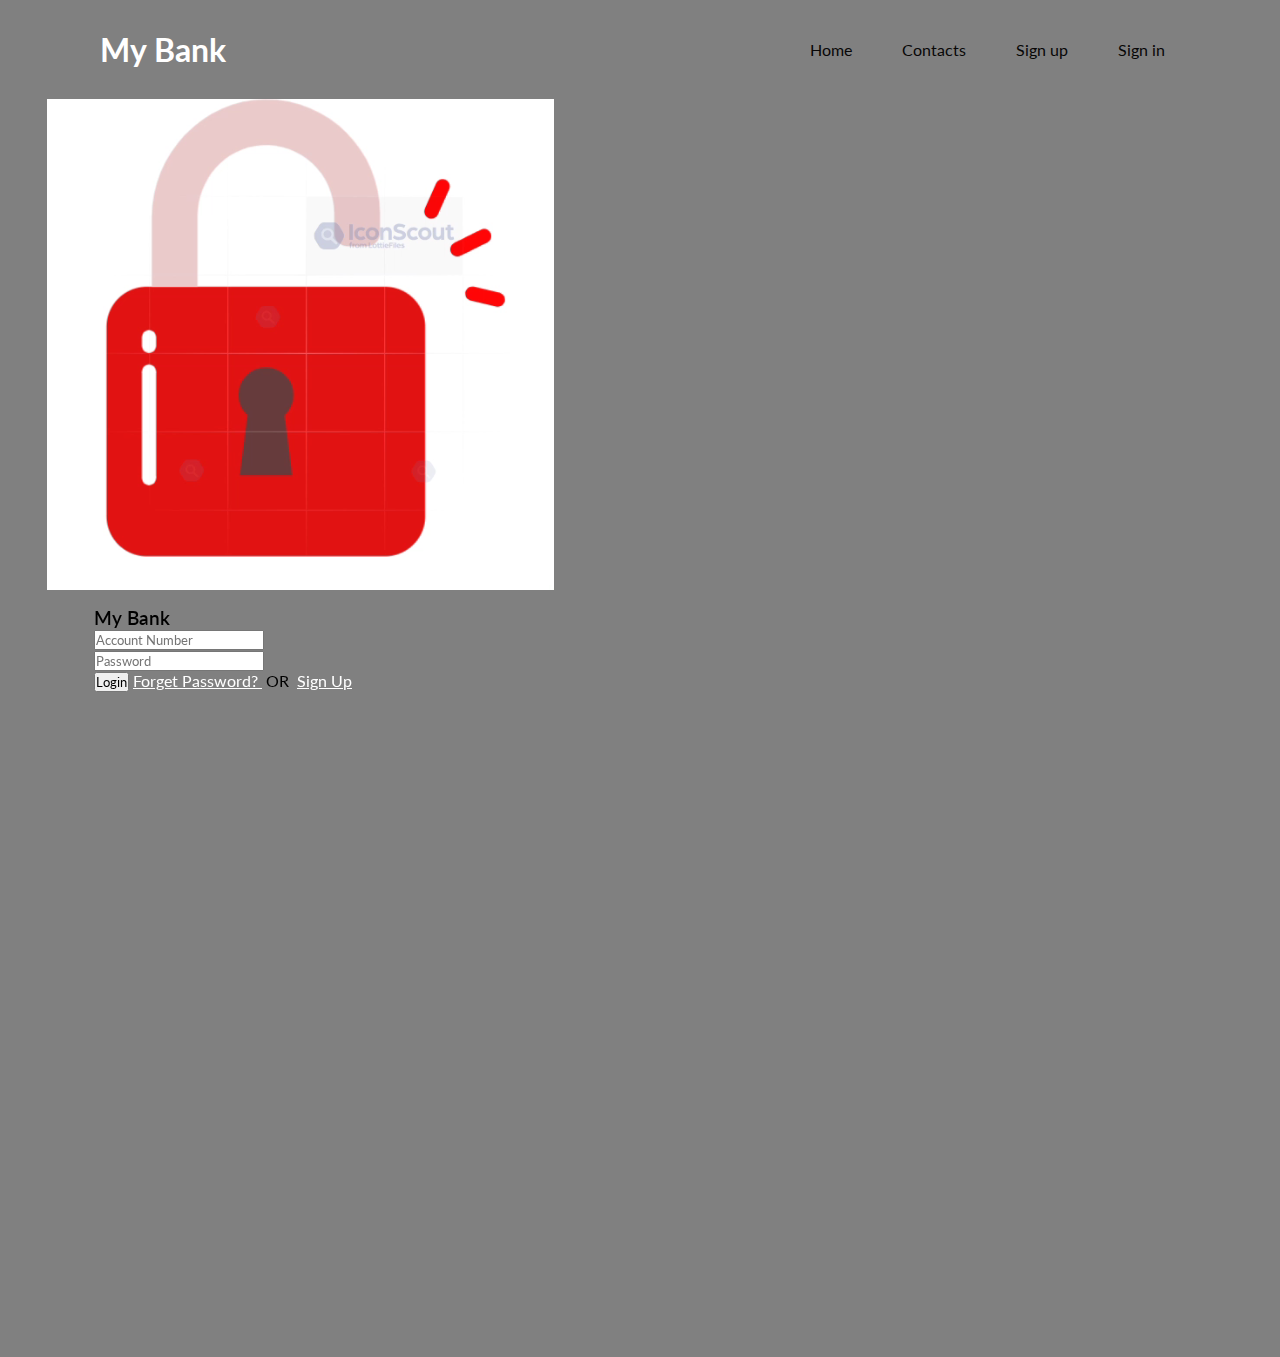
<file: login.html>
<!-- Login html -->
<!DOCTYPE html>
<html lang="en">

<head>
    <meta charset="UTF-8">
    <meta name="viewport" content="width=device-width, initial-scale=1.0">
    <title>Login</title>
    <link href="https://cdn.jsdelivr.net/npm/bootstrap@5.3.2/dist/css/bootstrap.min.css" rel="stylesheet"
        integrity="sha384-T3c6CoIi6uLrA9TneNEoa7RxnatzjcDSCmG1MXxSR1GAsXEV/Dwwykc2MPK8M2HN" crossorigin="anonymous">
    <script src="https://cdn.jsdelivr.net/npm/bootstrap@5.3.2/dist/js/bootstrap.bundle.min.js"
        integrity="sha384-C6RzsynM9kWDrMNeT87bh95OGNyZPhcTNXj1NW7RuBCsyN/o0jlpcV8Qyq46cDfL"
        crossorigin="anonymous"></script>
    <link rel="stylesheet" href="./login.css">
    <link rel="stylesheet" href="./style.css">

</head>

<body style="background-color: gray;">
    <header id="header" style="background-color: gray;">
        <a href="#" class="logo text-light">My Bank</a>
        <ul>
            <li><a href='/'>Home</a></li>
            <li><a href="">Contacts</a></li>
            <li><a class='' href='./register.html'>Sign up</a></li>
            <li><a href='./login.html'>Sign in</a></li>

        </ul>
    </header>
    <div class="row m-4">
        <div class="col-6">
            <!-- <img src="https://media.tenor.com/p0G_bmA2vSYAAAAC/login.gif" alt="">--> 
            <video src="./vedios/lock.mp4 " style="height: 500px; width: 600px; " loop autoplay muted></video>
     
        </div> 
        <div class="col-6">
            <div class="login  bg-danger rounded-4 shadow-lg">
                <div id="container" class="container">
                   
                    <h3 class="text-center fw-bold text-light " style="margin-top: 120px;">My Bank</h3>
                    <input type="text" class="form-control mt-5 rounded-5 shadow-lg" id="acno"
                        placeholder="Account Number">
                    <input type="Password" class="form-control mt-4 rounded-5 shadow-lg" id="pswd"
                        placeholder="Password">
                    <div class="bttn text-center mt-4">
                        <button onclick="login()" class="btn btn-dark w-100 rounded-5 mb-5 shadow-lg ">Login</button>
                        <a href="" style="color:white;">Forget Password? </a><span> &nbsp;OR&nbsp; </span><a href='./register.html' style="color: white;">Sign Up</a>
                    </div>

                </div>
            </div>
        </div>
    </div>

</body>
<script src="./login.js"></script>

</html>
</file>
<file: login.css>
/* login css */


@import url('https://fonts.googleapis.com/css2?family=Poppins:wght@400;700;800&display=swap');

* {
    font-family: 'Poppins', sans-serif;
}

body {
    overflow: hidden;
    height: 100vw;
    width: 100%;
}

#header {
    position: fixed;
    top: 0;
    left: 0;
    width: 100%;
    padding: 30px 100px;
    display: flex;
    justify-content: space-between;
    align-items: center;
    z-index: 999;


}

#header .logo {
    color: #126186;
    font-weight: 700;
    font-size: 2em;
    text-decoration: none;
}

#header ul {
    display: flex;
    justify-content: center;
    align-items: center;
}

#header ul li {
    list-style: none;
    margin-left: 20px;

}

#header ul li a {
    text-decoration: none;
    padding: 6px 15px;
    color: #026c8a;
    border-radius: 20px;
}

#header ul li a:hover,
#header ul li a.active {
    background: #157baa;
    color: #fff;
}

#span {
    color: #13889c;
    font-weight: 700;
    font-size: 1.5em;
    text-decoration: none;
}

/* #logo {
    display: flex;
    justify-content: center;
    align-items: center;
} */

.login {
    display: flex;
    padding-top: 60px;
    margin: 60px;
    justify-content: center;
    align-items: center;
    width: 30vw;
    margin-left: 5vw;
    height: 35vw;

}

.container {
   padding: 30px;
}

.row {
    position: relative;
    padding-top: 90px;
}

#sgup {
    position: relative;
    top: -8vw;
}
</file>
<file: style.css>
@import url('https://fonts.googleapis.com/css2?family=Lato:ital,wght@1,300;1,400;1,700&display=swap');

* {
   font-family: Lato;
    margin: 0;
    padding: 0;
    box-sizing: border-box;
}

body {
    overflow-x: hidden;
    background: #fff;
    min-height: 100vh;
}

#header {
    position: fixed;
    top: 0;
    left: 0;
    width: 100%;
    padding: 30px 100px;
    display: flex;
    justify-content: space-between;
    align-items: center;
    z-index: 999;
    background-color: #fff;
}

#header .logo {
    color: white;
    font-weight: 700;
    font-size: 2em;
    text-decoration: none;
}

#header ul {
    display: flex;
    justify-content: center;
    align-items: center;
}

#header ul li {
    list-style: none;
    margin-left: 20px;
}

#header ul li a {
    text-decoration: none;
    padding: 6px 15px;
    color:rgb(8, 7, 7);
    border-radius: 20px;
}

#header ul li a:hover,
#header ul li a.active {
    background: #b92020;
    color: #fff;
}

#container {
    display: block;
    position: relative;
    height: 100vh;
    width: 100vw;
    max-width: 100%;
}

#sec1 {
    position: relative;
    width: 100%;
    height: 100vh;
    left: 3vw;
    display: flex;
    justify-content: center;
    align-items: center;
    overflow: hidden;
}

#para1 {
    text-align: justify;
    font-weight: 400;
    font-size: 1.2em;
}

#para2{
    text-align: justify;
    font-weight: 400;
    font-size: 1.2em;
}

h3 {
    font-weight: 600;
}

#sec2 {
    position: relative;
    width: 100%;
    height: 100vh;
    right: 3vw;
    display: flex;
    justify-content: center;
    align-items: center;
    overflow: hidden;
}

#imggif {
    margin-top: 10px;
    position: relative;
    left: 5vw
}

#img2 {
    position: relative;
    left: 6vw;
}

footer {
    position: relative;
}


/* Default styles for larger screens */






@media screen and (max-width: 400px) {

    /* Adjustments to header */
    header {
        width: 400px;
        padding: 10px;
    }

    /* Center the logo in header */
    .logo {
        display: block;
        text-align: center;
    }

    /* Adjust the size and position of the main text in section 1 */
    #col1 {
        text-align: center;
        width: 100%;
    }

    /* Reduce size of Explore button */
    .btn-dark {
        width: 50%;
        margin-top: 10px;
    }

    /* Adjust video size and position in section 2 */
    video {
        width: 100%;
        height: auto;
    }

    /* Adjust text alignment and size in section 2 */
    #para2 {
        text-align: center;
        font-size: 14px;
    }
    .col-5 h3 {
        font-size: 10px; /* Increase font size */
        color: red; /* Change text color for visibility */
        margin-top: 10px; /* Add space above the heading */
        text-align: center; /* Center align the heading */
    }
    body{
        height: 1500px;
    }
    #para1{
        /* padding-top:380px; */
       text-align: justify;
       /* margin: 20px; */
       /* height: 900px; */
    }
    #col1 {
        width: 100%; /* Example: Make col1 occupy full width at 400px or less */
    }

    .btn {
        padding: 10px; /* Example: Increase button padding for better touch targets */
    }
    .container1 h3 {
        /* Adjust padding for smaller screens */
        /* padding: 80px; */
        padding: 50px;
        margin: 150px;

    }
    body{
        height: 2500px;
    }
    .row .col-5 h3{
          margin: 80px;
    }
    /* Define the media query for screens up to 400px */

    /* Target the video element */
    #lander video {
        /* Adjust video dimensions for smaller screens */
        height: 300px;
        width: 100%;
    }

    /* Adjust the column layout */
    .col-6 {
        /* Set full width for each column on small screens */
        width: 100%;
    }

    /* Adjust margin and padding for text content */
    .mt-5,
    .pt-5 {
        /* Reduce top margin and padding for text content */
        margin-top: 1rem !important;
        padding-top: 1rem !important;
    }

    /* Center align text content */
    .text-center {
        /* Apply center alignment */
        text-align: center;
 
    }
    footer#foot {
        text-align: center;
    }

    /* Reduce padding for the social media section */
    footer#foot section.d-flex {
        padding: 2rem 0;
    }

    /* Reduce margin for the social media section */
    footer#foot section.d-flex > div.me-5 {
        margin: 0;
    }

    /* Adjust the font size and padding for the social media links */
    footer#foot section.d-flex a.text-reset {
        font-size: 1.5rem;
        padding: 0.5rem;
    }

    /* Center-align text within the links section */
    footer#foot section.container.text-center {
        text-align: center;
    }

    /* Reduce padding for grid columns in the links section */
    footer#foot section.container.text-center .row .col-md-3,
    footer#foot section.container.text-center .row .col-md-2,
    footer#foot section.container.text-center .row .col-md-4 {
        padding-bottom: 1rem;
    }

    /* Reduce font size for headings in the links section */
    footer#foot section.container.text-center .row h6 {
        font-size: 1.2rem;
    }

    /* Adjust font size and margin for links in the links section */
    footer#foot section.container.text-center .row a.text-reset {
        font-size: 0.9rem;
        margin-bottom: 0.5rem;
    }

    /* Reduce padding for the copyright section */
    footer#foot div.text-center p {
        padding: 0.5rem 0;
    }
    
}










































/* Example: Apply styles for screens 400px and below */


   

   

    /* Adjust header styles for smaller screens */
   

    /* Modify footer styles for smaller screens */
</file>
